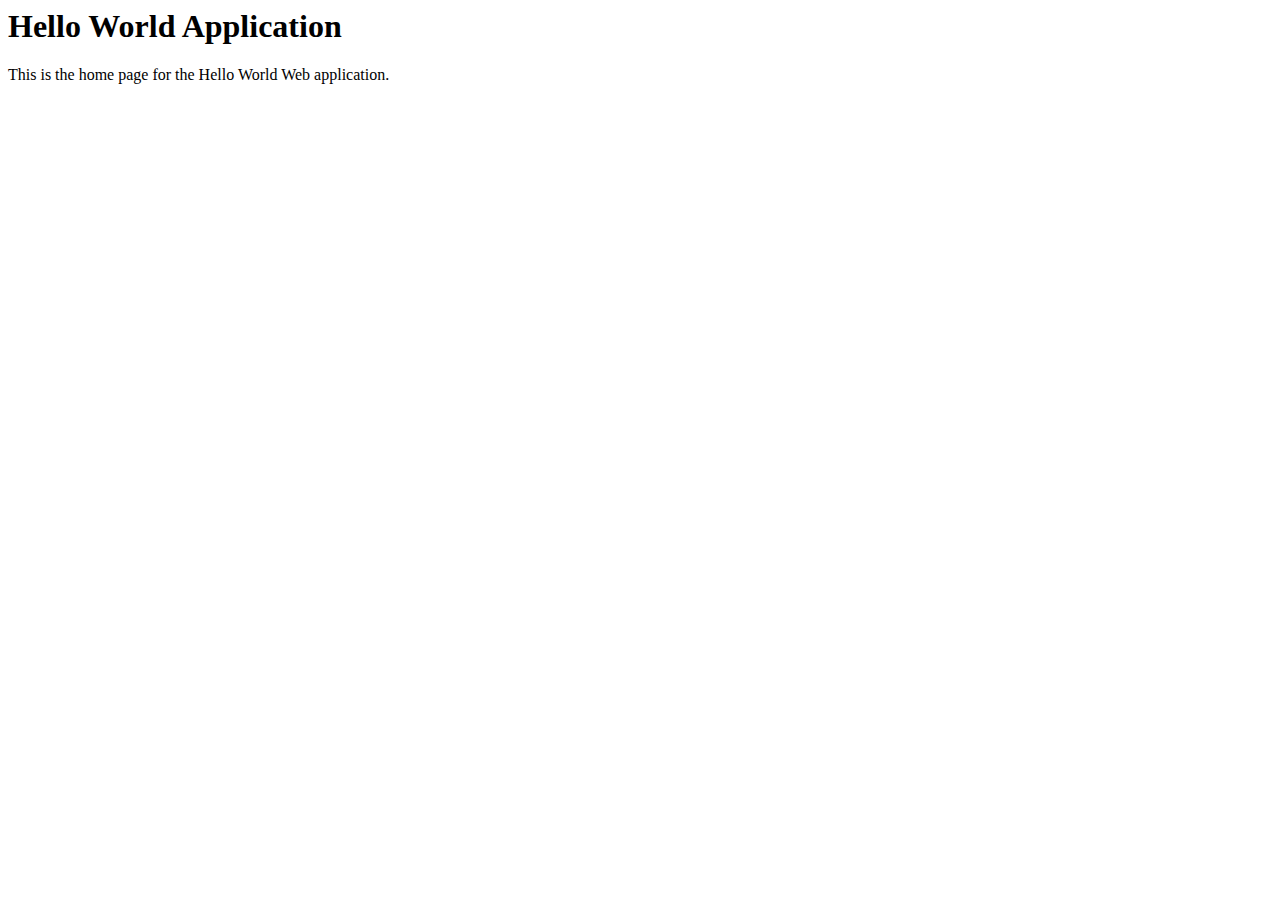
<file: proxy/backends/tests-data/index.html>
<html>
  <head>
    <title>Hello World Application</title>
  </head>
  <body>
    <h1>Hello World Application</h1>

    <p>This is the home page for the Hello World Web application.</p>
  </body>
</html>
</file>
